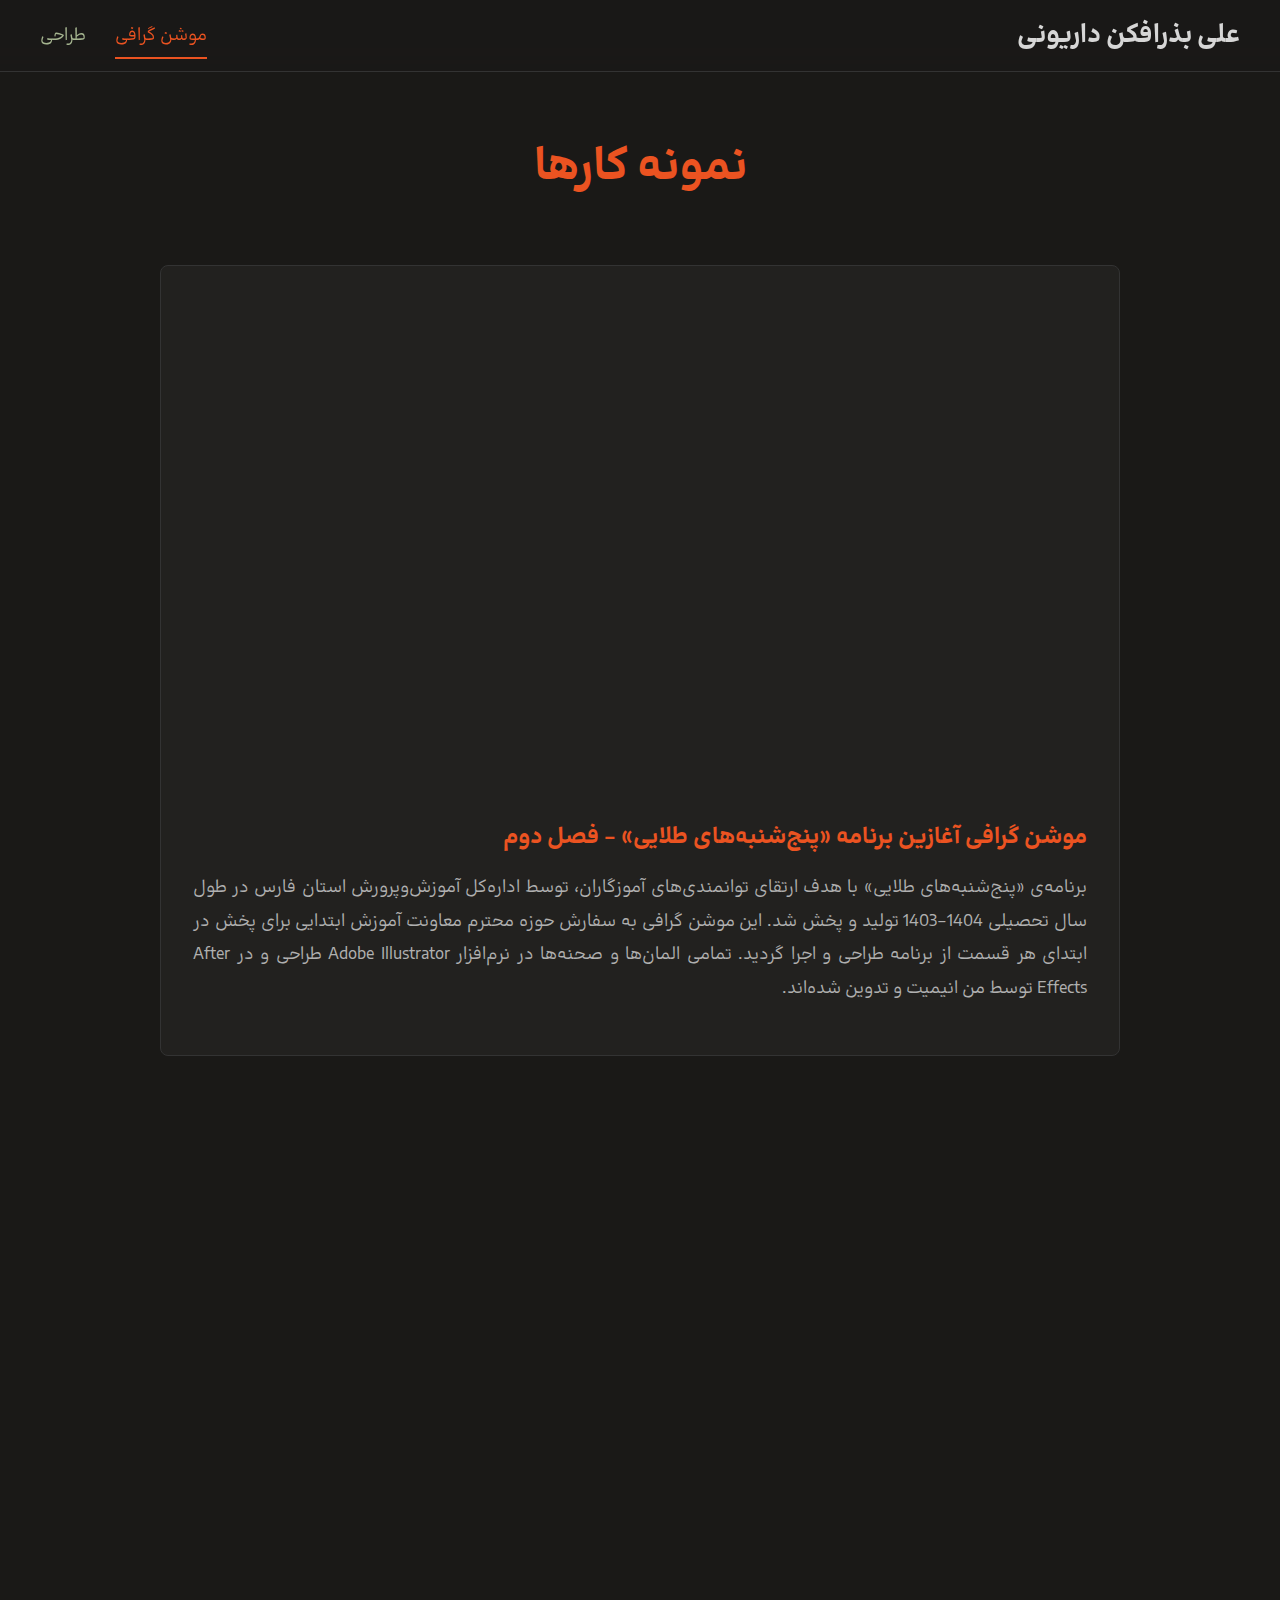
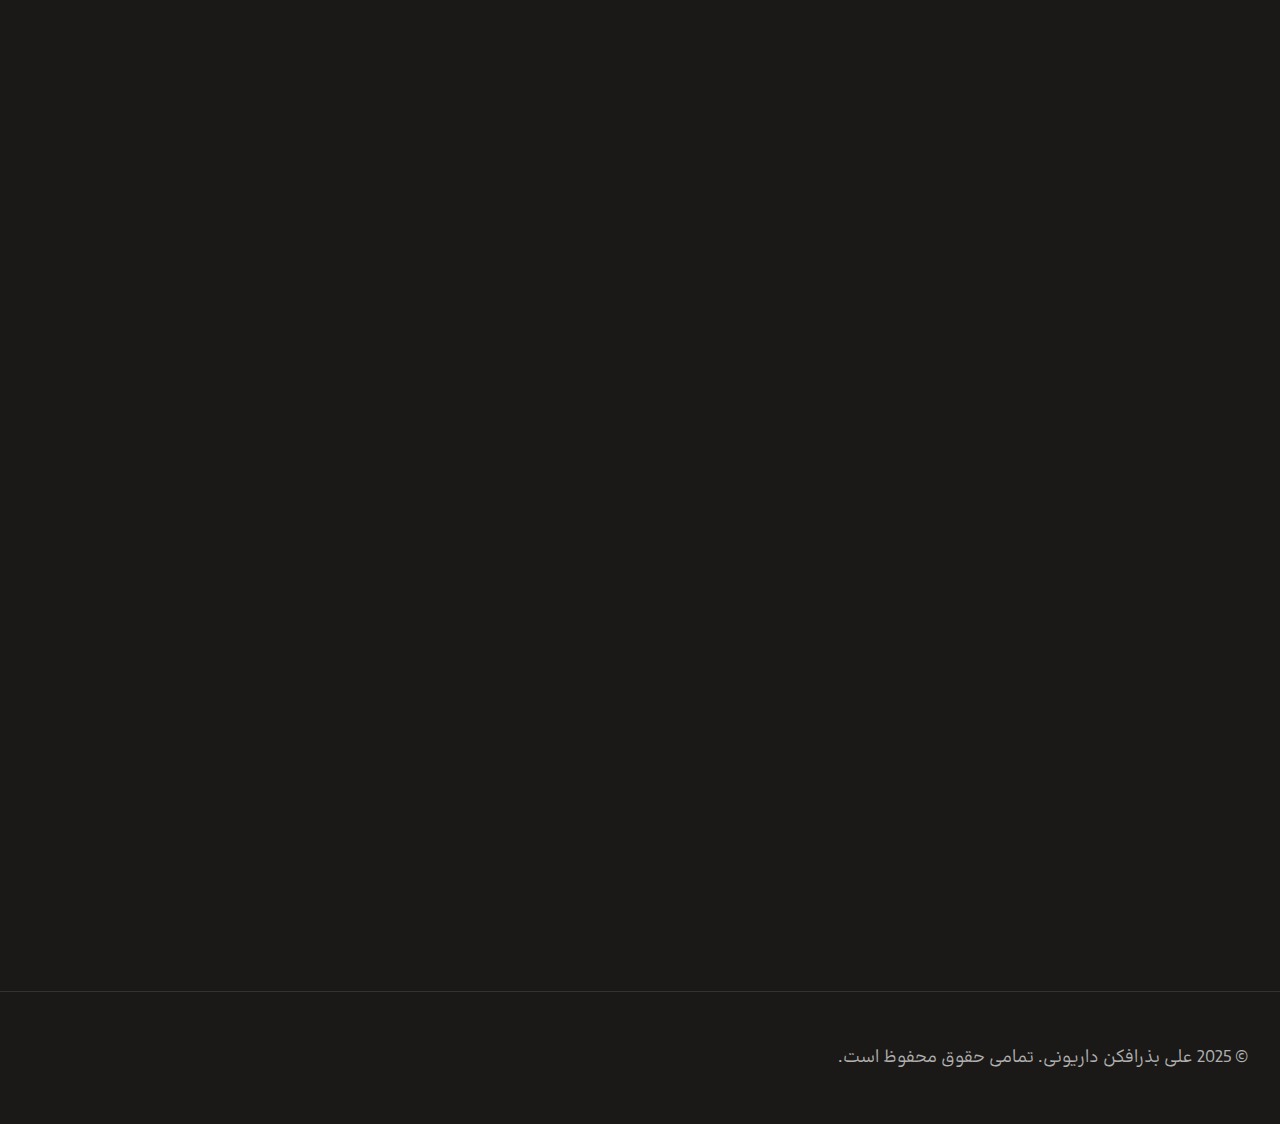
<file: index.html>
<!DOCTYPE html>
<html lang="fa" dir="rtl">
<head>
    <meta charset="UTF-8">
    <meta name="viewport" content="width=device-width, initial-scale=1.0">
    <title>علی بذرافکن داریونی | موشن گرافیست</title>
    <link rel="stylesheet" href="style.css">
    <link rel="preconnect" href="https://fonts.googleapis.com">
    <link rel="preconnect" href="https://fonts.gstatic.com" crossorigin>
    <link href="https://fonts.googleapis.com/css2?family=Vazirmatn:wght@400;700&display=swap" rel="stylesheet">

    <!-- Favicon Links -->
    <link rel="apple-touch-icon" sizes="180x180" href="/apple-touch-icon.png">
    <link rel="icon" type="image/png" sizes="32x32" href="/favicon-32x32.png">
    <link rel="icon" type="image/png" sizes="16x16" href="/favicon-16x16.png">
    <link rel="manifest" href="/site.webmanifest">
</head>
<body>

<header class="header">
    <div class="logo">علی بذرافکن داریونی</div>
    <nav class="nav">
        <a href="index.html" class="active">موشن گرافی</a>
        <a href="artworks/">طراحی</a>
    </nav>
</header>

<main class="container">
    <h1>نمونه کارها</h1>
    <div class="video-gallery">

        

        <!-- ========= START: VIDEO ITEM 1 ========= -->
        <div class="video-item">
            <div class="video-player">
                <style>.h_iframe-aparat_embed_frame{position:relative;}.h_iframe-aparat_embed_frame .ratio{display:block;width:100%;height:auto;}.h_iframe-aparat_embed_frame iframe{position:absolute;top:0;left:0;width:100%;height:100%;}</style><div class="h_iframe-aparat_embed_frame"><span style="display: block;padding-top: 57%"></span><iframe src="https://www.aparat.com/video/video/embed/videohash/gaxgvrk/vt/frame" allowFullScreen="true" webkitallowfullscreen="true" mozallowfullscreen="true"></iframe></div>
            </div>
            <div class="video-explanation">
                <h3>موشن گرافی آغازین برنامه «پنج‌شنبه‌های طلایی» – فصل دوم</h3>
                <p>
                    برنامه‌ی «پنج‌شنبه‌های طلایی» با هدف ارتقای توانمندی‌های آموزگاران، توسط اداره‌کل آموزش‌وپرورش استان فارس در طول سال تحصیلی 1404–1403 تولید و پخش شد. این موشن گرافی به سفارش حوزه محترم معاونت آموزش ابتدایی برای پخش در ابتدای هر قسمت از برنامه طراحی و اجرا گردید. تمامی المان‌ها و صحنه‌ها در نرم‌افزار Adobe Illustrator طراحی و در After Effects توسط من انیمیت و تدوین شده‌اند.
                </p>
            </div>
        </div>
        <!-- ========= END: VIDEO ITEM 1 ========= -->

        <!-- ========= START: VIDEO ITEM 1 ========= -->
        <div class="video-item">
            <div class="video-player">
                <style>.h_iframe-aparat_embed_frame{position:relative;}.h_iframe-aparat_embed_frame .ratio{display:block;width:100%;height:auto;}.h_iframe-aparat_embed_frame iframe{position:absolute;top:0;left:0;width:100%;height:100%;}</style><div class="h_iframe-aparat_embed_frame"><span style="display: block;padding-top: 57%"></span><iframe src="https://www.aparat.com/video/video/embed/videohash/tonm3m6/vt/frame"  allowFullScreen="true" webkitallowfullscreen="true" mozallowfullscreen="true"></iframe></div>
            </div>
            <div class="video-explanation">
                <h3>Aval Ai</h3>
                <p>
                   معرفی پلتفرم هوش مصنوعی Aval Ai
                </p>
            </div>
        </div>
        <!-- ========= END: VIDEO ITEM 1 ========= -->

          <div class="video-item">
            <div class="video-player">
                <style>.h_iframe-aparat_embed_frame{position:relative;}.h_iframe-aparat_embed_frame .ratio{display:block;width:100%;height:auto;}.h_iframe-aparat_embed_frame iframe{position:absolute;top:0;left:0;width:100%;height:100%;}</style><div class="h_iframe-aparat_embed_frame"><span style="display: block;padding-top: 57%"></span><iframe src="https://www.aparat.com/video/video/embed/videohash/wpvril1/vt/frame"  allowFullScreen="true" webkitallowfullscreen="true" mozallowfullscreen="true"></iframe></div>
            </div>
            <div class="video-explanation">
                <h3>پیاده روی طریق المهدی - شیراز</h3>
                <p>
                   
                </p>
            </div>
        </div>
        <!-- ========= END: VIDEO ITEM 1 ========= -->

        

        <!-- ========= START: VIDEO ITEM 1 ========= -->
        <div class="video-item">
            <div class="video-player">
                <style>.h_iframe-aparat_embed_frame{position:relative;}.h_iframe-aparat_embed_frame .ratio{display:block;width:100%;height:auto;}.h_iframe-aparat_embed_frame iframe{position:absolute;top:0;left:0;width:100%;height:100%;}</style><div class="h_iframe-aparat_embed_frame"><span style="display: block;padding-top: 57%"></span><iframe src="https://www.aparat.com/video/video/embed/videohash/tmw28ta/vt/frame"  allowFullScreen="true" webkitallowfullscreen="true" mozallowfullscreen="true"></iframe></div>
            </div>
            <div class="video-explanation">
                <h3>موشن گرافی تپسی</h3>
                <p>
                   در این پروژه، فرایند کامل سفر با تپسی — از انتخاب مقصد تا پیدا شدن راننده و رسیدن او — با ریتمی تند و ترنزیشن‌های پویا به تصویر کشیده شده است. هدف از سرعت حرکات و طراحی دینامیک، انتقال حس سهولت و سرعت در استفاده از اپلیکیشن تپسی بوده است.
همچنین، در ویدئو به سرویس‌های مختلف تپسی از جمله کلاسیک، پلاس، هم‌سفر، موتوری و سفرهای بیرون‌شهری اشاره شده تا تنوع خدمات برند به‌صورت بصری نمایش داده شود.
                </p>
            </div>
        </div>
        <!-- ========= END: VIDEO ITEM 1 ========= -->
        <!-- ========= START: VIDEO ITEM 1 ========= -->
        <div class="video-item">
            <div class="video-player">
                <style>.h_iframe-aparat_embed_frame{position:relative;}.h_iframe-aparat_embed_frame .ratio{display:block;width:100%;height:auto;}.h_iframe-aparat_embed_frame iframe{position:absolute;top:0;left:0;width:100%;height:100%;}</style><div class="h_iframe-aparat_embed_frame"><span style="display: block;padding-top: 57%"></span><iframe src="https://www.aparat.com/video/video/embed/videohash/svs9ppb/vt/frame"  allowFullScreen="true" webkitallowfullscreen="true" mozallowfullscreen="true"></iframe></div>
            </div>
            <div class="video-explanation">
                <h3>پیام رسان بله</h3>
                <p>
                   پیشخوان خدمات انتظامی
                </p>
            </div>
        </div>
        <!-- ========= END: VIDEO ITEM 1 ========= -->
        <!-- ========= START: VIDEO ITEM 2 ========= -->
        <div class="video-item">
            <div class="video-player">
                <style>.h_iframe-aparat_embed_frame{position:relative;}.h_iframe-aparat_embed_frame .ratio{display:block;width:100%;height:auto;}.h_iframe-aparat_embed_frame iframe{position:absolute;top:0;left:0;width:100%;height:100%;}</style><div class="h_iframe-aparat_embed_frame"><span style="display: block;padding-top: 57%"></span><iframe src="https://www.aparat.com/video/video/embed/videohash/hqondd4/vt/frame"  allowFullScreen="true" webkitallowfullscreen="true" mozallowfullscreen="true"></iframe></div>
            </div>
            <div class="video-explanation">
                <h3>موشن گرافی فلایتیو</h3>
                <p>
                    موشن گرافی تبلیغی با هدف معرفی اپلیکیشن فللایتیو با کاربری خرید بلیط های مسافرتی و رزرو هتل و اقامتگاه
                </p>
            </div>
        </div>
        <!-- ========= END: VIDEO ITEM 2 ========= -->

        <!-- ========= START: VIDEO ITEM 2 ========= -->
        <div class="video-item">
            <div class="video-player">
                <style>.h_iframe-aparat_embed_frame{position:relative;}.h_iframe-aparat_embed_frame .ratio{display:block;width:100%;height:auto;}.h_iframe-aparat_embed_frame iframe{position:absolute;top:0;left:0;width:100%;height:100%;}</style><div class="h_iframe-aparat_embed_frame"><span style="display: block;padding-top: 57%"></span><iframe src="https://www.aparat.com/video/video/embed/videohash/pycbvmf/vt/frame"  allowFullScreen="true" webkitallowfullscreen="true" mozallowfullscreen="true"></iframe></div>
            </div>
            <div class="video-explanation">
                <h3>هوش مصنوعی ویرا</h3>
                <p>
                   موشن گرافی تبلیغاتی با هدف معرفی هوش مصنوعی ویرا، با تمرکز بر ویژگی های تولید صوت این هوش مصنوعی.
                </p>
            </div>
        </div>
        <!-- ========= END: VIDEO ITEM 2 ========= -->

        <!-- ========= START: VIDEO ITEM 2 ========= -->
        <div class="video-item">
            <div class="video-player">
                <style>.h_iframe-aparat_embed_frame{position:relative;}.h_iframe-aparat_embed_frame .ratio{display:block;width:100%;height:auto;}.h_iframe-aparat_embed_frame iframe{position:absolute;top:0;left:0;width:100%;height:100%;}</style><div class="h_iframe-aparat_embed_frame"><span style="display: block;padding-top: 57%"></span><iframe src="https://www.aparat.com/video/video/embed/videohash/wvqg586/vt/frame" allowFullScreen="true" webkitallowfullscreen="true" mozallowfullscreen="true"></iframe></div>
            </div>
            <div class="video-explanation">
                <h3>موشن گرافی ستاد پشتیبانی از زائرین اربعین</h3>
                <p>
                    این موشن گرافی به سفارش مجموعه فرهنگی کافه شهدا در شیراز، با هدف معرفی موکب "عزیزم حسین" به زائران عبوری از شهر شیراز طراحی و تولید شد. طراحی گرافیکی و اجرای انیمیشن توسط من انجام گرفت.
                </p>
            </div>
        </div>
        <!-- ========= END: VIDEO ITEM 2 ========= -->

        <!-- ========= START: VIDEO ITEM 3 ========= -->
        <div class="video-item">
            <div class="video-player">
                <style>.h_iframe-aparat_embed_frame{position:relative;}.h_iframe-aparat_embed_frame .ratio{display:block;width:100%;height:auto;}.h_iframe-aparat_embed_frame iframe{position:absolute;top:0;left:0;width:100%;height:100%;}</style><div class="h_iframe-aparat_embed_frame"><span style="display: block;padding-top: 57%"></span><iframe src="https://www.aparat.com/video/video/embed/videohash/gxu01ye/vt/frame" allowFullScreen="true" webkitallowfullscreen="true" mozallowfullscreen="true"></iframe></div>
            </div>
            <div class="video-explanation">
                <h3>موشن گرافی نمونه با محوریت برند اسنپ</h3>
                <p>
                    این موشن گرافی به‌عنوان یک پروژه‌ی نمونه توسط من طراحی و تولید شده است. در طراحی این اثر، بر سرعت و پویایی سرویس اسنپ تأکید شده؛ از این‌رو ترنزیشن‌ها با ریتمی تند و هماهنگ با مفهوم «دسترسی سریع به راننده» طراحی شده‌اند. همچنین در بخش‌های مختلف موشن، به تنوع انتخاب‌های کاربر در استفاده از خدمات اسنپ اشاره شده است. تمامی مراحل طراحی و انیمیت توسط من در Illustrator و After Effects انجام گرفته است.
                </p>
            </div>
        </div>
        <!-- ========= END: VIDEO ITEM 3 ========= -->

        <!-- ========= START: VIDEO ITEM 4 ========= -->
        <div class="video-item">
            <div class="video-player">
                <style>.h_iframe-aparat_embed_frame{position:relative;}.h_iframe-aparat_embed_frame .ratio{display:block;width:100%;height:auto;}.h_iframe-aparat_embed_frame iframe{position:absolute;top:0;left:0;width:100%;height:100%;}</style><div class="h_iframe-aparat_embed_frame"><span style="display: block;padding-top: 57%"></span><iframe src="https://www.aparat.com/video/video/embed/videohash/kwv7al4/vt/frame"  allowFullScreen="true" webkitallowfullscreen="true" mozallowfullscreen="true"></iframe></div>
            </div>
            <div class="video-explanation">
                <h3>تیزر آغازین مجموعه جلسات آموزش خانواده با موضوع «از نگرش تا پرورش»</h3>
                <p>
                    موشن گرافی بالا با هدف استفاده به عنوان تیزر برنامه از نگرش تا پرورش، سلسله سخنرانی‌هایی که توسط بنده ضبط و تدوین شدند، تهیه شده.
                </p>
            </div>
        </div>
        <!-- ========= END: VIDEO ITEM 4 ========= -->
        
        <!-- ========= START: VIDEO ITEM 5 ========= -->
        <div class="video-item">
            <div class="video-player">
                <style>.h_iframe-aparat_embed_frame{position:relative;}.h_iframe-aparat_embed_frame .ratio{display:block;width:100%;height:auto;}.h_iframe-aparat_embed_frame iframe{position:absolute;top:0;left:0;width:100%;height:100%;}</style><div class="h_iframe-aparat_embed_frame"><span style="display: block;padding-top: 57%"></span><iframe src="https://www.aparat.com/video/video/embed/videohash/pyu7549/vt/frame" allowFullScreen="true" webkitallowfullscreen="true" mozallowfullscreen="true"></iframe></div>
            </div>
            <div class="video-explanation">
                <h3>موشن گرافی برنامه پنجشنبه های طلایی</h3>
                <p>
                    این موشن گرافی با الهام از هویت بصری و گرافیکی برنامه پنج‌شنبه‌های طلایی طراحی و تولید شده است. اثر با استفاده از حرکات سریع و رنگ‌های پویا، به‌عنوان ترنزیشن و تیزر پایانی در انتهای هر قسمت از برنامه مورد استفاده قرار می‌گیرد. طراحی تمامی صحنه‌ها و اجرای انیمیشن توسط من در نرم‌افزارهای Illustrator و After Effects انجام شده است.
                </p>
            </div>
        </div>
        <!-- ========= END: VIDEO ITEM 5 ========= -->
        
        <!-- ========= START: VIDEO ITEM 6 ========= -->
        <div class="video-item">
            <div class="video-player">
                <style>.h_iframe-aparat_embed_frame{position:relative;}.h_iframe-aparat_embed_frame .ratio{display:block;width:100%;height:auto;}.h_iframe-aparat_embed_frame iframe{position:absolute;top:0;left:0;width:100%;height:100%;}</style><div class="h_iframe-aparat_embed_frame"><span style="display: block;padding-top: 57%"></span><iframe src="https://www.aparat.com/video/video/embed/videohash/xzud3o9/vt/frame"  allowFullScreen="true" webkitallowfullscreen="true" mozallowfullscreen="true"></iframe></div>
            </div>
            <div class="video-explanation">
                <h3>نمونه های کاراکتر انیمیشن</h3>
                <p>
                    در این بخش، مجموعه‌ای از کاراکترهای طراحی‌شده و استفاده‌شده در پروژه‌های مختلف ارائه شده است. توانایی طراحی، ریگ و انیمیت کاراکتر با بهره‌گیری از ابزارهای تخصصی کاراکتر انیمیشن در محیط Adobe After Effects از جمله مهارت‌های من در این پروژه‌هاست. تمامی طراحی‌های کاراکترها در نرم‌افزار Adobe Illustrator توسط من انجام شده است.
                </p>
            </div>
        </div>
        <!-- ========= END: VIDEO ITEM 6 ========= -->
        
        <!-- ========= START: VIDEO ITEM 7 ========= -->
        <div class="video-item">
            <div class="video-player">
                <style>.h_iframe-aparat_embed_frame{position:relative;}.h_iframe-aparat_embed_frame .ratio{display:block;width:100%;height:auto;}.h_iframe-aparat_embed_frame iframe{position:absolute;top:0;left:0;width:100%;height:100%;}</style><div class="h_iframe-aparat_embed_frame"><span style="display: block;padding-top: 57%"></span><iframe src="https://www.aparat.com/video/video/embed/videohash/qcluk3h/vt/frame"  allowFullScreen="true" webkitallowfullscreen="true" mozallowfullscreen="true"></iframe></div>
            </div>
            <div class="video-explanation">
                <h3>تلفیق گرافیک و ویدئو | جلوه‌های ویژه‌ی بصری (VFX)</h3>
                <p>
                در این بخش، نمونه کاری ارائه شده است که در آن‌ تلفیق عناصر گرافیکی با ویدئوی واقعی انجام شده است. 
                مهارت های من در این زمینه به شکل کامل شامل موارد زیر است: <br>
                Keying و حذف دقیق پس‌زمینه<br>
                Motion Tracking و ترکینگ پیشرفته با Mocha AE<br>
                3D Camera Tracking و استفاده از دوربین مجازی در محیط After Effects<br>
                Rotoscoping حرفه‌ای برای جداسازی دقیق سوژه‌ها با Mocha Pro<br>
                Color Matching و Color Grading برای ایجاد هماهنگی میان عناصر پیش‌زمینه و پس‌زمینه<br>
                تمامی مراحل کامپوزیت، ترکینگ و اصلاح رنگ در محیط Adobe After Effects <br>
                </p>
            </div>
        </div>
        <!-- ========= END: VIDEO ITEM 7 ========= -->
        
        
        <!-- ========= START: VIDEO ITEM 9 ========= -->
        <div class="video-item">
            <div class="video-player">
                <style>.h_iframe-aparat_embed_frame{position:relative;}.h_iframe-aparat_embed_frame .ratio{display:block;width:100%;height:auto;}.h_iframe-aparat_embed_frame iframe{position:absolute;top:0;left:0;width:100%;height:100%;}</style><div class="h_iframe-aparat_embed_frame"><span style="display: block;padding-top: 57%"></span><iframe src="https://www.aparat.com/video/video/embed/videohash/ntakr34/vt/frame"  allowFullScreen="true" webkitallowfullscreen="true" mozallowfullscreen="true"></iframe></div>
            </div>
            <div class="video-explanation">
                <h3>موشن گرافی معرفی کانال اطلاع‌رسانی ایتا – مجموعه فرهنگی کافه شهدا</h3>
                <p>
                    این موشن گرافی با هدف معرفی کانال اطلاع‌رسانی مجموعه فرهنگی کافه شهدا در پیام‌رسان ایتا و آموزش نحوه‌ی عضویت و دسترسی به محتواهای مجموعه طراحی و تولید شده است.
                </p>
            </div>
        </div>
        <!-- ========= END: VIDEO ITEM 9 ========= -->
        
        <!-- ========= START: VIDEO ITEM 10 ========= -->
        <div class="video-item">
            <div class="video-player">
                <style>.h_iframe-aparat_embed_frame{position:relative;}.h_iframe-aparat_embed_frame .ratio{display:block;width:100%;height:auto;}.h_iframe-aparat_embed_frame iframe{position:absolute;top:0;left:0;width:100%;height:100%;}</style><div class="h_iframe-aparat_embed_frame"><span style="display: block;padding-top: 57%"></span><iframe src="https://www.aparat.com/video/video/embed/videohash/szz8130/vt/frame"  allowFullScreen="true" webkitallowfullscreen="true" mozallowfullscreen="true"></iframe></div>
            </div>
            <div class="video-explanation">
                <h3>موشن گرافی معرفی برنامه «طریق‌المهدی»</h3>
                <p>
                    «طریق‌المهدی» یک حرکت پیاده‌روی مذهبی است که سال‌ها در شهر قم برگزار می‌شود و شهر شیراز به‌عنوان دومین شهر، اجرای این برنامه را آغاز کرده است. این موشن گرافی با هدف معرفی و تبلیغ این حرکت هفتگی و همچنین توضیح محل تجمع و مسیر حرکت شرکت‌کنندگان طراحی و تولید شده است.
                </p>
            </div>
        </div>
        <!-- ========= END: VIDEO ITEM 10 ========= -->

    </div>
</main>

<footer class="footer">
    <p>&copy; 2025 علی بذرافکن داریونی. تمامی حقوق محفوظ است.</p>
</footer>

<!-- JavaScript for Scroll Animation -->
<script>
    const observer = new IntersectionObserver((entries) => {
        entries.forEach(entry => {
            if (entry.isIntersecting) {
                entry.target.classList.add('visible');
            }
        });
    }, { 
        threshold: 0.1 
    });

    document.querySelectorAll('.video-item').forEach(el => {
        observer.observe(el);
    });
</script>

</body>

</html>
</file>
<file: style.css>
/* --- 1. Define Custom Fonts --- */
@font-face {
    font-family: 'BonyadeKoodak';
    src: url('fonts/BonyadeKoodak-Regular.woff') format('woff');
    font-weight: normal; /* 400 */
    font-style: normal;
}

@font-face {
    font-family: 'BonyadeKoodak';
    src: url('fonts/BonyadeKoodak-Bold.woff') format('woff');
    font-weight: bold; /* 700 */
    font-style: normal;
}


/* --- Global Styles & Typography --- */
:root {
    --bg-color: #1A1917;
    --card-bg: #22211F;
    --primary-accent: #EB5321;
    --secondary-accent: #A5B590;
    --text-color: #D6D6D6;
    --border-color: #333;
}

body {
    background-color: var(--bg-color);
    color: var(--text-color);
    font-family: 'BonyadeKoodak', Arial, sans-serif; 
    font-weight: normal;
    margin: 0;
    padding: 0;
    direction: rtl;
}

.container {
    max-width: 1200px;
    margin: 0 auto;
    padding: 2rem;
}

h1, h3 {
    font-weight: bold;
}

h1 {
    font-size: 2.8rem;
    text-align: center;
    margin-bottom: 1rem;
    color: var(--primary-accent);
}

h3 {
    font-size: 1.4rem;
    color: var(--primary-accent);
}

p {
    line-height: 1.9;
    text-align: justify;
    color: #b0b0b0;
    font-size: 1.1rem;
}

a {
    text-decoration: none;
    color: var(--secondary-accent);
    transition: color 0.3s ease;
}

a:hover {
    color: var(--primary-accent);
}

/* --- Header and Navigation --- */
.header {
    background-color: rgba(26, 25, 23, 0.85);
    backdrop-filter: blur(10px);
    border-bottom: 1px solid var(--border-color);
    padding: 1rem 2.5rem;
    display: flex;
    justify-content: space-between;
    align-items: center;
    position: sticky;
    top: 0;
    z-index: 1000;
}

.logo {
    font-size: 1.6rem;
    font-weight: bold;
    color: var(--text-color);
}

.nav a {
    margin-right: 25px;
    font-size: 1.1rem;
    padding-bottom: 8px;
    border-bottom: 2px solid transparent;
    transition: all 0.3s ease-in-out;
}

.nav a.active, .nav a:hover {
    color: var(--primary-accent);
    border-bottom-color: var(--primary-accent);
}

/* --- Video Gallery & Item Styling --- */
.video-gallery {
    display: flex;
    flex-direction: column;
    gap: 3rem;
    margin-top: 4rem;
    max-width: 960px;
    margin-left: auto;
    margin-right: auto;
}

.video-item {
    background-color: var(--card-bg);
    border-radius: 8px;
    border: 1px solid var(--border-color);
    overflow: hidden;
    transition: transform 0.3s ease-out, box-shadow 0.3s ease-out;
}

.video-item:hover {
    transform: translateY(-8px);
    box-shadow: 0 10px 30px rgba(0, 0, 0, 0.4), 0 0 15px rgba(235, 83, 33, 0.2);
}

.video-player {
    position: relative;
    padding-bottom: 56.25%;
    height: 0;
    overflow: hidden;
}

.video-player iframe {
    position: absolute;
    top: 0;
    left: 0;
    width: 100%;
    height: 100%;
    border: none;
}

.video-explanation {
    padding: 1rem 2rem 2rem 2rem;
}

.video-explanation h3 {
    margin-top: 0;
    margin-bottom: 0.5rem;
}

/* --- Footer --- */
.footer {
    text-align: center;
    margin-top: 5rem;
    padding: 2rem;
    border-top: 1px solid var(--border-color);
    color: var(--secondary-accent);
}

/* --- SCROLL ANIMATION --- */
.video-item {
    opacity: 0;
    transform: translateY(30px);
    transition: opacity 0.6s ease-out, transform 0.6s ease-out;
}

.video-item.visible {
    opacity: 1;
    transform: translateY(0);
}


/* --- Artworks Page (with Text Area) --- */
.poster-gallery {
    display: grid;
    grid-template-columns: repeat(2, 1fr);
    gap: 1.5rem;
    margin-top: 4rem;
}

.poster-item {
    background-color: var(--card-bg); /* Give the whole card a background */
    border-radius: 8px;
    overflow: hidden;
    border: 1px solid var(--border-color);
    transition: transform 0.3s ease-out, box-shadow 0.3s ease-out;
}

.poster-item:hover {
    transform: translateY(-5px);
    box-shadow: 0 8px 25px rgba(0, 0, 0, 0.5);
}

/* This rule targets ONLY the first poster */
.poster-gallery .poster-item:first-child {
    grid-column: 1 / -1; /* Makes it span the full width */
}

.poster-item img {
    width: 100%;
    height: auto; /* Allow image to determine its height */
    display: block;
}

/* Styling for the new text area */
.poster-info {
    padding: 1rem 1.25rem;
}

.poster-info p {
    margin: 0;
    font-size: 1rem;
    color: var(--text-color);
    text-align: right;
    line-height: 1.6;
}

/* Responsive adjustment for smaller screens */
@media (max-width: 768px) {
    .poster-gallery {
        /* On smaller screens, everything becomes a single column */
        grid-template-columns: 1fr;
    }
}
</file>
